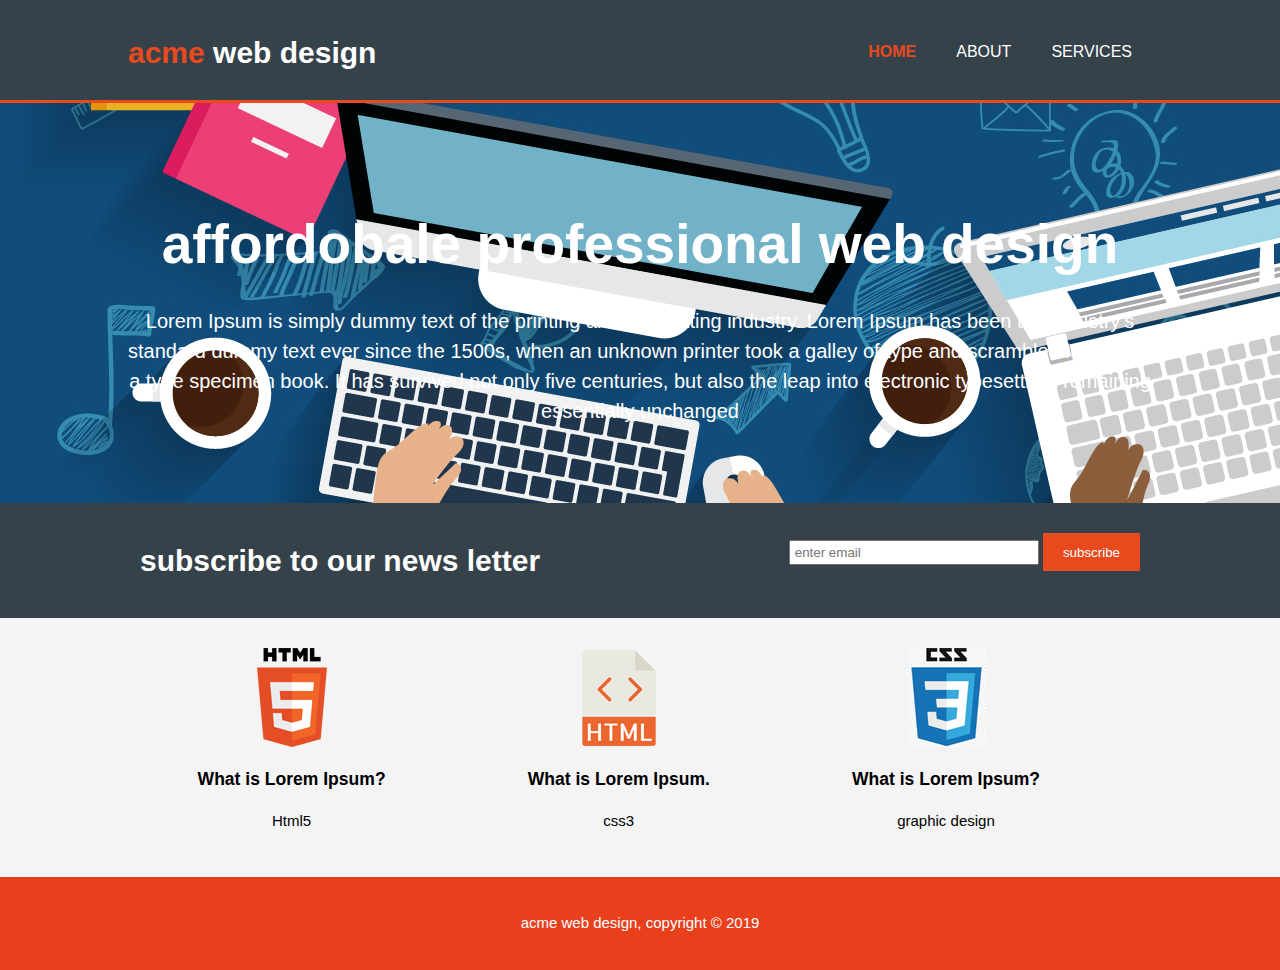
<file: index.html>
<html !DOCTYPE>
<html>
<head>
	<meta charset="utf-8">
	<meta name="viewport" content="width=device-width">
	<title>web design |welcome</title>
	<link rel="stylesheet" type="text/css" href="csssheet/style.css">
</head>  
<body>
<header>
 <div class="container">
 	<div id="branding">
 		<h1><span class="highlight">acme</span> web design</h1>
 	</div>
 	<nav>
 		<ul>
 			<li class="current">
 				<a href="index.html">Home</a></li>
 				<li><a href="about.html">About</a></li>
 				<li><a href="services.html">services</a></li>
 		</ul>
 	</nav>
 </div>
</header>
<section id="showcase">
	<div class="container">
		<h1>affordobale professional web design</h1>
		<p>Lorem Ipsum is simply dummy text of the printing and typesetting industry. Lorem Ipsum has been the industry's standard dummy text ever since the 1500s, when an unknown printer took a galley of type and scrambled it to make a type specimen book. It has survived not only five centuries, but also the leap into electronic typesetting, remaining essentially unchanged</p>
	</div>
</section>
<section id="newsletter">
	<div class="container">
		<h1>subscribe to our news letter</h1>
		<form >
			<input type="email" name="email" placeholder="enter email">
			<button type="submit" class="button_1">subscribe</button>
		</form>
	</div>
</section>
<section id="boxes">
	<div class="container">
		<div class="box">
			<img src="./img/html5.png">
			<h3>What is Lorem Ipsum?</h3>
			<p>
				Html5</p>
		</div>
		<div class="box">
			<img src="./img/graphic.png">
			<h3>What is Lorem Ipsum.</h3>
			<p>css3</p>
		</div>
		<div class="box">
			<img src="./img/css3.png">
			<h3>What is Lorem Ipsum?</h3>
			<p>graphic design</p>
		</div>
	</div>
	
</section>
<footer>
	<p>acme web design, copyright &copy; 2019</p>
</footer>
<script type="text/javascript" src="main-js.js">
alert('hello world');
</script>
</body>
</html>
</file>
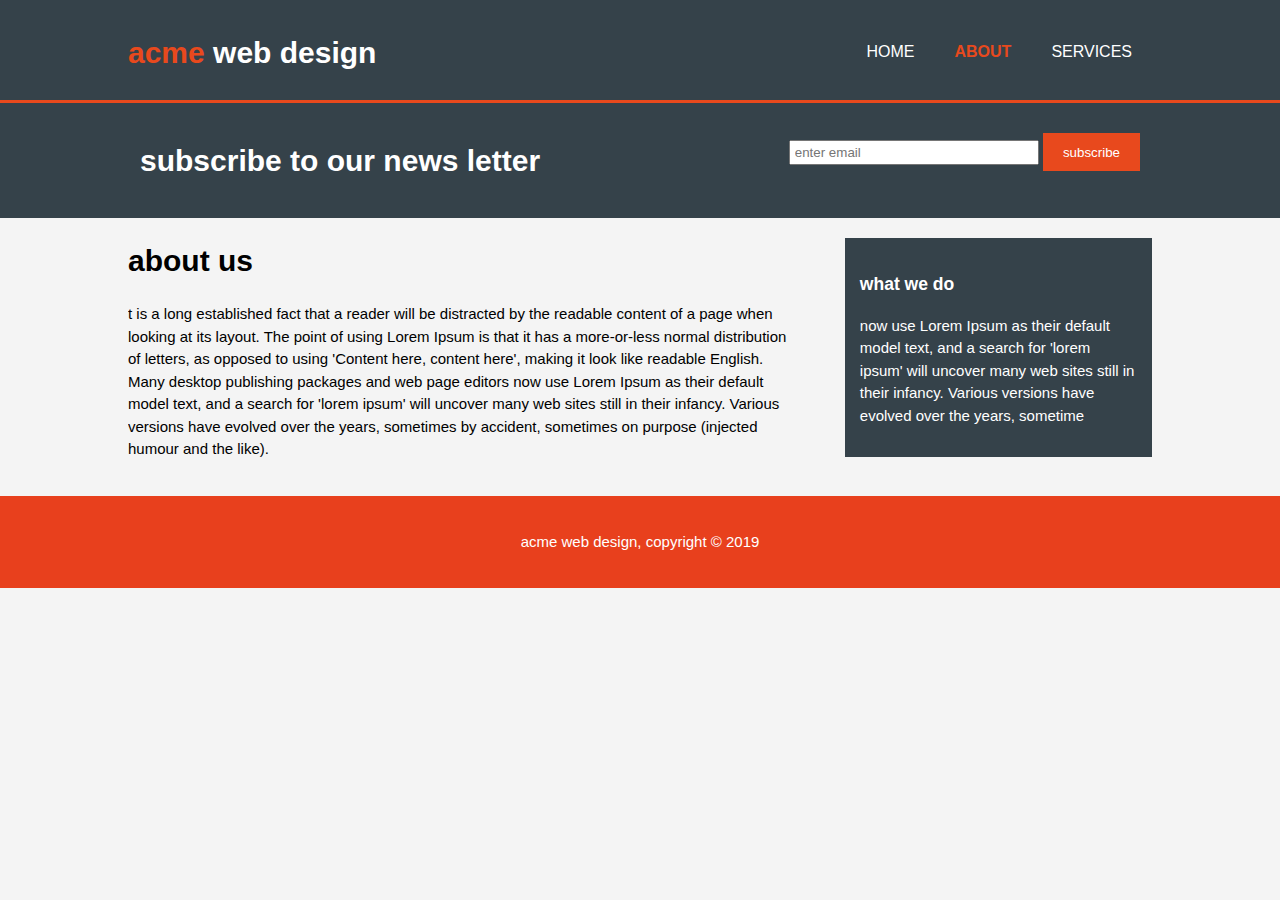
<file: about.html>
<html !DOCTYPE>
<html>
<head>
	<meta charset="utf-8">
	<meta name="viewport" content="width=device-width">
	<title>web design |About</title>
	<link rel="stylesheet" type="text/css" href="csssheet/style.css">
</head>  
<body>
<header>
 <div class="container">
 	<div id="branding">
 		<h1><span class="highlight">acme</span> web design</h1>
 	</div>
 	<nav>
 		<ul>
 			<li >
 				<a href="index.html">Home</a></li>
 				<li class="current"><a href="about.html">About</a></li>
 				<li><a href="services.html">services</a></li>
 		</ul>
 	</nav>
 </div>
</header>

<section id="newsletter">
	<div class="container">
		<h1>subscribe to our news letter</h1>
		<form >
			<input type="email" name="email" placeholder="enter email">
			<button type="submit" class="button_1">subscribe</button>
		</form>
	</div>
</section>
<section id="main">
	<div class="container">
	<article id="main-col">
		<h1 class="page-title">about us</h1>
		<p>t is a long established fact that a reader will be distracted by the readable content of a page when looking at its layout. The point of using Lorem Ipsum is that it has a more-or-less normal distribution of letters, as opposed to using 'Content here, content here', making it look like readable English. Many desktop publishing packages and web page editors now use Lorem Ipsum as their default model text, and a search for 'lorem ipsum' will uncover many web sites still in their infancy. Various versions have evolved over the years, sometimes by accident, sometimes on purpose (injected humour and the like).</p>

	</article>
	<aside id="sidebar">
		<div class="dark">
		<h3>what we do</h3>
		<p>now use Lorem Ipsum as their default model text, and a search for 'lorem ipsum' will uncover many web sites still in their infancy. Various versions have evolved over the years, sometime</p>
		</div>
	</aside>
	</div>
	
</section>
<footer>
	<p>acme web design, copyright &copy; 2019</p>
</footer>
</body>
</html>
</file>
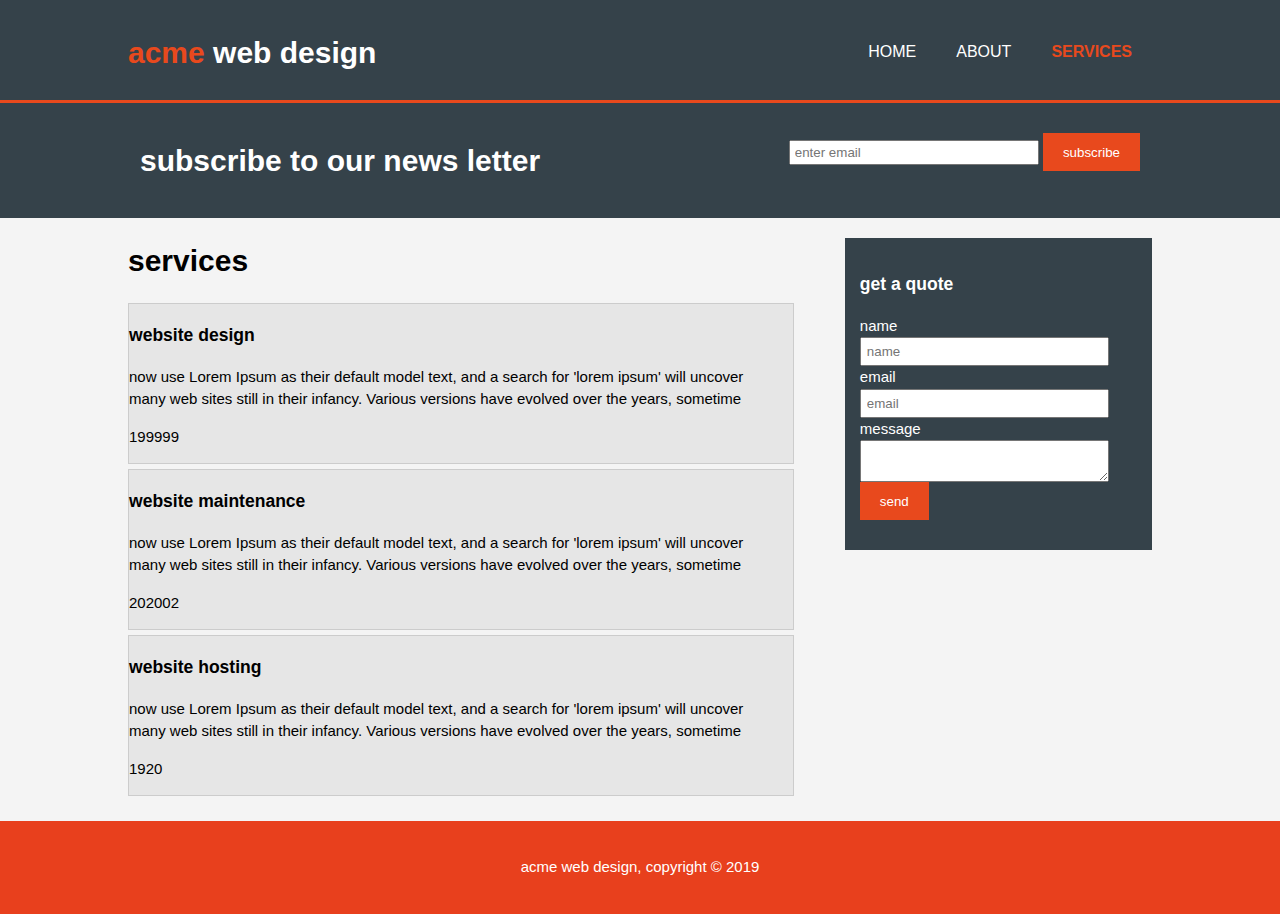
<file: services.html>
<html !DOCTYPE>
<html>
<head>
	<meta charset="utf-8">
	<meta name="viewport" content="width=device-width">
	<title>web design |services</title>
	<link rel="stylesheet" type="text/css" href="csssheet/style.css">
</head>  
<body>
<header>
 <div class="container">
 	<div id="branding">
 		<h1><span class="highlight">acme</span> web design</h1>
 	</div>
 	<nav>
 		<ul>
 			<li >
 				<a href="index.html">Home</a></li>
 				<li ><a href="about.html">About</a></li>
 				<li class="current"><a href="services.html">services</a></li>
 		</ul>
 	</nav>
 </div>
</header>

<section id="newsletter">
	<div class="container">
		<h1>subscribe to our news letter</h1>
		<form >
			<input type="email" name="email" placeholder="enter email">
			<button type="submit" class="button_1">subscribe</button>
		</form>
	</div>
</section>
<section id="main">
	<div class="container">
	<article id="main-col">
		<h1 class="page-title">services</h1>
		<ul id="services">
			<li>
				<h3>website design</h3>
				<p>now use Lorem Ipsum as their default model text, and a search for 'lorem ipsum' will uncover many web sites still in their infancy. Various versions have evolved over the years, sometime</p>
				<p>199999</p>
			</li>
			<li>
				<h3>website maintenance</h3>
				<p>now use Lorem Ipsum as their default model text, and a search for 'lorem ipsum' will uncover many web sites still in their infancy. Various versions have evolved over the years, sometime</p>
				<p>202002</p>
			</li>
			<li>
				<h3>website hosting</h3>
				<p>now use Lorem Ipsum as their default model text, and a search for 'lorem ipsum' will uncover many web sites still in their infancy. Various versions have evolved over the years, sometime</p>
				<p>1920</p>
			</li>
		</ul>

	</article>
	<aside id="sidebar">
		<div class="dark">
		<h3>get a quote</h3>
		<form class="quote">
			<div>
			<label>name</label><br>
			<input type="text" placeholder="name">
			</div>
			<div>
			<label>email</label><br>
			<input type="email" placeholder="email">
			</div>
			<div>
			<label>message</label><br>
			<textarea placeholder="message"> 
			</textarea></div>
			<button class="button_1" type="subscribe">send</button>
		</form>
		</div>
	</aside>
	</div>
	
</section>
<footer>
	<p>acme web design, copyright &copy; 2019</p>
</footer>
</body>
</html>
</file>
<file: csssheet/style.css>
body {
 	font:15px/1.5 arial, helvitca, sans-sherif;
    padding:0;
    margin: 0; 
    background-color: #f4f4f4;
 }
 ul{
 	margin:0;
 	padding:0;

 }
 /*global*/

 .container{
 	width: 80%;
    margin:auto;
    overflow: hidden;
 }
 .button_1{
 	height:38px;
 	background:#e8491d;
 	border: 0;
 	padding-left: 20px;
 	padding-right: 20px;
 	color: #ffffff;

 }

 .dark{
 	padding: 15px;
 	background: #35424a;
 	color:#ffffff;
 	margin-top: 10px;
 	margin-bottom: 10px;


 }
 /*header*/
 header{
 	background:#35424a;
 	color:#ffffff;
    padding-top:30px;
    min-height: 70px;
    border-bottom: #e8491d 3px solid;

 }
 header a{
    color: #ffffff;
text-decoration: none;
text-transform: uppercase;
font-size: 16px;

 }
 header li{
 	float:left;
 	display: inline;
 	padding: 0 20px 0 20px;
 }

 header #branding{
 	float:left;
 }

 header #branding h1{
 	margin:0;
 }
 header nav{
 	float: right;
 	margin-top: 10px;
 }

 header .highlight, header .current a{
 	color: #e8491d;
 	font-weight: bold;
 }

header a:hover {
	color:#cccccc;
	font-weight: bold;
}
/*Showcase*/
#showcase{
	min-height: 400px;
	background: url('../img/showcase.png')no-repeat 0 -400px;
    text-align: center;
    color:#ffffff;
}


#showcase h1 {
	margin-top: 100px;
	font-size: 55px;
	margin-bottom: 10px;

}
#showcase p{
	font-size: 20px;

}
/*newsletter*/
#newsletter {
	padding:15px;
	color: #ffffff;
	background-color: #35424a;

}
#newsletter h1{
	float: left;
}

#newsletter form {
	float: right;
	margin-top: 15px;
}
#newsletter input[type="email"]{
	padding: 4px;
	height: 25px;
	width: 250px;
	
}
/*boxes*/
#boxes {
	margin-top: 20px;
}
#boxes .box{
	float: left;
	text-align: center;
	width: 30%;
	padding: 10px;

}

#boxes .box img{
	width: 100px;
	
}
/*sidebar*/
aside#sidebar{
	float: right;
	width: 30%;
	margin-top: 10px;

}
aside#sidebar .quote input, aside#sidebar .quote textarea{
	width:90%;
	padding: 5px;

}
/*main-col*/
article#main-col{
	float: left;
	width:65%;
}

/*servies */
ul#services li{
list-style: none;
padding-right: 20px;
border:#cccccc solid 1px;
margin-bottom:5px;
background-color: #e6e6e6;
}

/*footer*/
footer{
	padding: 20px;
	margin-top: 20px;
	color: #ffffff;
	background-color: #e8401d;
	text-align: center;
}/*media queries*/
@media(max-width: 768px){
     header #branding,
     header nav,
     header nav li,
     #newsletter h1,
     #newsletter form,
     #boxes.box
     article #main-col
     aside #sidebar{
     	float:none;
     	text-align: center;
     	width:100%;

     }
     {
     	float:none;
     	text-align: center;
     	width:100%;

     }
     header{
     	padding-bottom: 20px;
     }
     #showcase h1{
     	margin-top: 40px;
     }

     #newsletter button{
     	display: block;
     	width: 100%
     }
     #newsletter form input [type="email"]{
     	width: 100%;
     	margin-bottom: 5px;

     }



}
</file>
